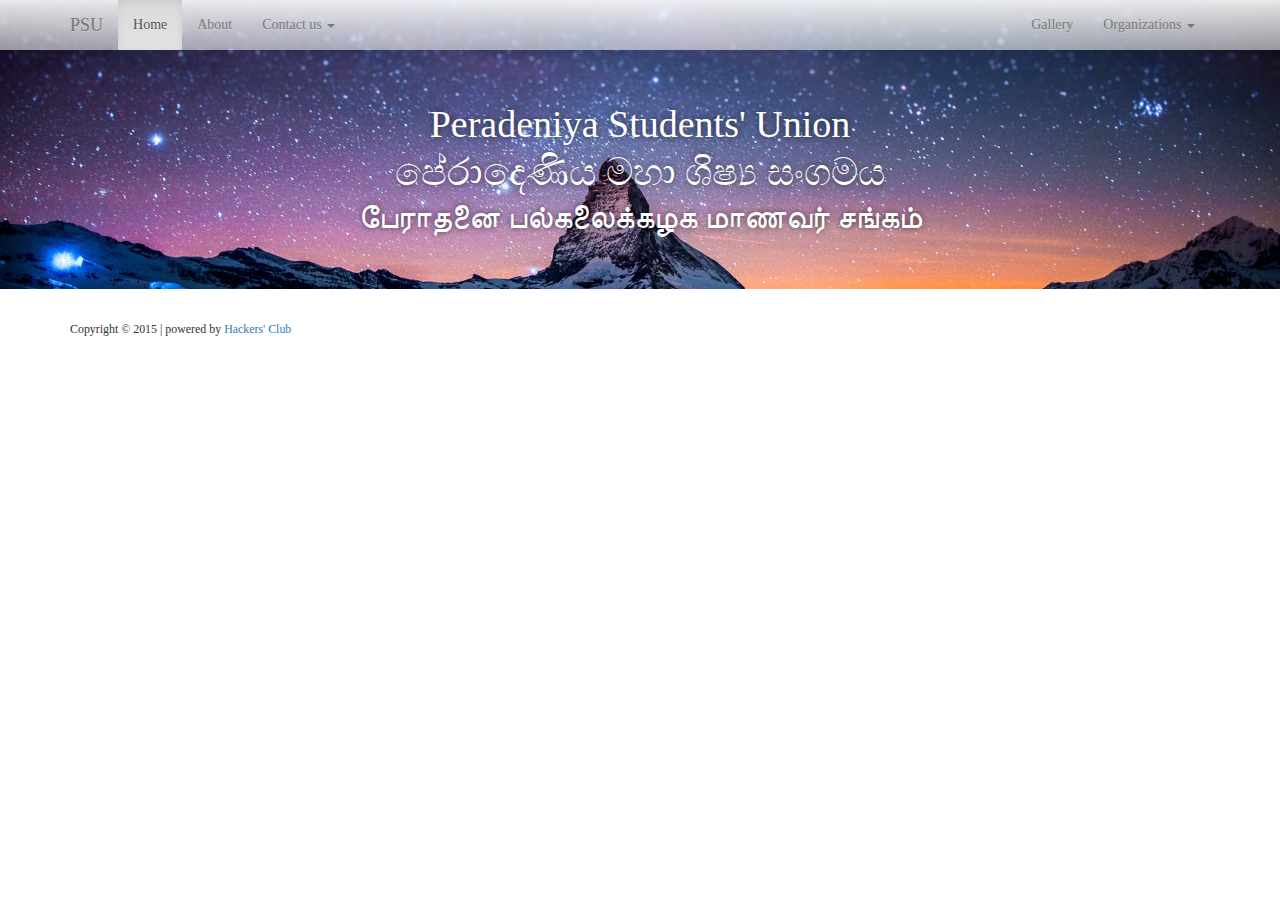
<file: Site/index.htm>
<!DOCTYPE html>
<!-- Designed | Developed by Hackers' Club -->

<html lang="en">
    <head>
        <meta charset="utf-8">

        <title>Students' Union &mdash; University of Peradeniya</title>

        <meta name="description" content="Official website of University of Peradeniya Students' Union (PSU)">

        <!-- Mobile-friendly viewport -->
        <meta name="viewport" content="width=device-width, initial-scale=1.0">

        <!-- Style sheet link -->
        <link href="css/bootstrap-theme.min.css" rel="stylesheet" media="all">
        <link href="css/bootstrap.min.css" rel="stylesheet" media="all">
        <link href="css/styles.css" rel="stylesheet" media="all">
    </head>
    <body>
        <header role="banner" class="bg-range"><!--header content-->

            <nav class="navbar navbar-default" role="navigation">
                <div class="container">
                    <!-- Brand and toggle get grouped for better mobile display -->
                    <div class="navbar-header">
                        <button type="button" class="navbar-toggle" data-toggle="collapse" data-target="#bs-example-navbar-collapse-1">
                            <span class="sr-only">Toggle navigation</span>
                            <span class="icon-bar"></span>
                            <span class="icon-bar"></span>
                            <span class="icon-bar"></span>
                        </button>
                        <a class="navbar-brand" href="#">PSU</a>
                    </div>

                    <!-- Collect the nav links, forms, and other content for toggling -->
                    <div class="collapse navbar-collapse" id="bs-example-navbar-collapse-1">
                        <ul class="nav navbar-nav">
                            <li class="active"><a href="index.htm">Home</a></li>
                            <li><a href="#">About</a></li>
                            <li class="dropdown">
                                <a href="#" class="dropdown-toggle" data-toggle="dropdown">Contact us <b class="caret"></b></a>
                                <ul class="dropdown-menu">
                                    <li role="presentation" class="dropdown-header">Social media</li>
                                    <li><a href="https://www.facebook.com/PeradeniyaStudentUnion" target="_blank">Facebook</a></li>
                                    <li><a href="https://twitter.com/peraPSU" target="_blank">Twitter</a></li>
                                    <li class="divider"></li>

                                    <li role="presentation" class="dropdown-header">Contact us directly</li>
                                    <li><a href="mailto:#" target="_blank">E-Mail</a></li>
                                </ul>
                            </li>
                        </ul>
                        <ul class="nav navbar-nav navbar-right">
                            <li><a href="Gallery.html">Gallery</a></li>
                            <li class="dropdown">
                                <a href="#" class="dropdown-toggle" data-toggle="dropdown">Organizations <b class="caret"></b></a>
                                <ul class="dropdown-menu">
                                    <li role="presentation" class="dropdown-header">Faculty Unions</li>
                                    <li><a href="#">Engineering Students Union (ESU)</a></li>
                                    <li><a href="#">Science Students Union (SSU)</a></li>
                                    <li><a href="#">Arts Students Union (ASU)</a></li>
                                    <li><a href="#">Dental Faculty Students Union (DFCU)</a></li>
                                    <li><a href="#">Medical Faculty Students' Union (MFSU)</a></li>
                                    <li><a href="#">Agriculture Students Union (AgSU)</a></li>
                                    <li class="divider"></li>

                                    <li role="presentation" class="dropdown-header">Clubs & Societies</li>
                                    <li><a href="#">University Explorers' Club</a></li>
                                    <li><a href="#">Rotaract Club</a></li>
                                </ul>
                            </li>
                        </ul>
                    </div><!-- /.navbar-collapse -->
                </div> <!-- container -->
            </nav>

            <div class="jumbotron">
                <div class="container align-center">
                    <!--      <div class="temp-circle-logo">x</div>-->
                    <h1>Peradeniya Students' Union</h1>
                    <h1>පේරාදෙණිය මහා ශිෂ්‍ය සංගමය</h1>
                    <h2>பேராதனை பல்கலைக்கழக மாணவர் சங்கம்</h2>
                </div> <!-- container -->
            </div>

        </header><!--end header content-->

        <!--Custom content starts here.-->
        <div class="container">

        </div> <!-- container -->
        <!--Custom content ends here.-->

        <footer role="contentinfo"><!--footer content-->
            <div class="container">
                <div class="copyright">
                    <small>Copyright &copy; <time datetime="2015">2015 </time>| powered by <a href="https://github.com/HackersUOP/" target="_blank">Hackers' Club</a></small>
                </div>
            </div> <!-- container -->
        </footer><!--End footer content-->

        <!-- JavaScript link -->
        <script src="js/jquery-2.1.1.min.js"></script>
        <script src="js/bootstrap.min.js"></script>
    </body>
</html>
</file>
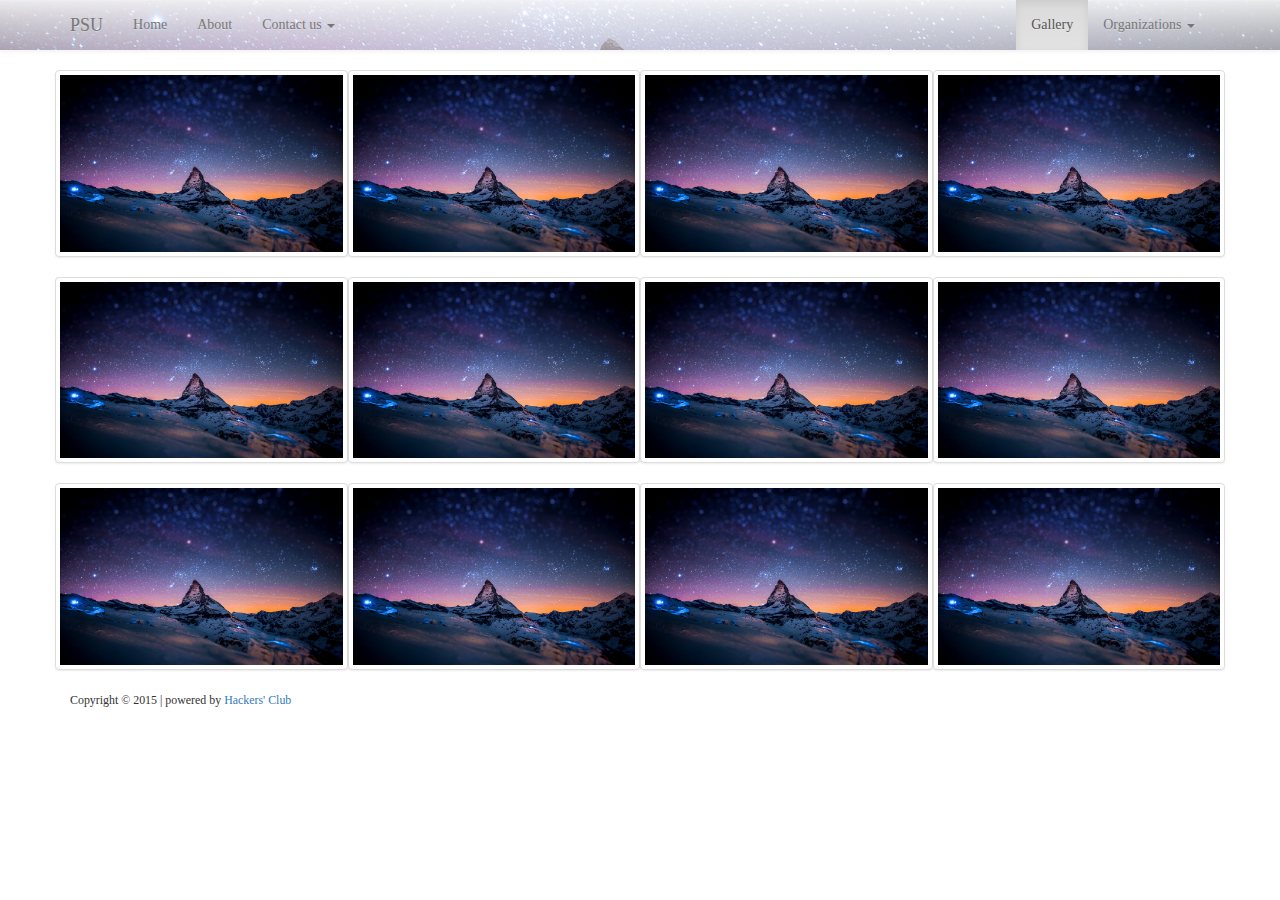
<file: Site/Gallery.html>
<!DOCTYPE html>
<!-- Designed | Developed by Hackers' Club -->

<html lang="en">
    <head>
        <meta charset="utf-8">

        <title>Students' Union &mdash; University of Peradeniya</title>

        <meta name="description" content="Official website of University of Peradeniya Students' Union (PSU)">

        <!-- Mobile-friendly viewport -->
        <meta name="viewport" content="width=device-width, initial-scale=1.0">

        <!-- Style sheet link -->
        <link href="css/bootstrap-theme.min.css" rel="stylesheet" media="all">
        <link href="css/bootstrap.min.css" rel="stylesheet" media="all">
        <link href="css/styles.css" rel="stylesheet" media="all">
        <style>
            .col-md-3.nopadding {
                padding: 0 !important;
                margin: 0 !important;
                padding-top: 0 !important;
            }

            @media (max-width: 1000px) {
                .col-md-3 {
                    max-width:300px;
                    max-height:300px;
                    float: left;
                }
            }
        </style>
    </head>
    <body>
        <header role="banner" class="bg-range"><!--header content-->

            <nav class="navbar navbar-default" role="navigation">
                <div class="container">
                    <!-- Brand and toggle get grouped for better mobile display -->
                    <div class="navbar-header">
                        <button type="button" class="navbar-toggle" data-toggle="collapse" data-target="#bs-example-navbar-collapse-1">
                            <span class="sr-only">Toggle navigation</span>
                            <span class="icon-bar"></span>
                            <span class="icon-bar"></span>
                            <span class="icon-bar"></span>
                        </button>
                        <a class="navbar-brand" href="#">PSU</a>
                    </div>

                    <!-- Collect the nav links, forms, and other content for toggling -->
                    <div class="collapse navbar-collapse" id="bs-example-navbar-collapse-1">
                        <ul class="nav navbar-nav">
                            <li><a href="index.htm">Home</a></li>
                            <li><a href="#">About</a></li>
                            <li class="dropdown">
                                <a href="#" class="dropdown-toggle" data-toggle="dropdown">Contact us <b class="caret"></b></a>
                                <ul class="dropdown-menu">
                                    <li role="presentation" class="dropdown-header">Social media</li>
                                    <li><a href="https://www.facebook.com/PeradeniyaStudentUnion" target="_blank">Facebook</a></li>
                                    <li><a href="https://twitter.com/peraPSU" target="_blank">Twitter</a></li>
                                    <li class="divider"></li>

                                    <li role="presentation" class="dropdown-header">Contact us directly</li>
                                    <li><a href="mailto:#" target="_blank">E-Mail</a></li>
                                </ul>
                            </li>
                        </ul>
                        <ul class="nav navbar-nav navbar-right">
                            <li class="active"><a href="Gallery.html">Gallery</a></li>
                            <li class="dropdown">
                                <a href="#" class="dropdown-toggle" data-toggle="dropdown">Organizations <b class="caret"></b></a>
                                <ul class="dropdown-menu">
                                    <li role="presentation" class="dropdown-header">Faculty Unions</li>
                                    <li><a href="#">Engineering Students Union (ESU)</a></li>
                                    <li><a href="#">Science Students Union (SSU)</a></li>
                                    <li><a href="#">Arts Students Union (ASU)</a></li>
                                    <li><a href="#">Dental Faculty Students Union (DFCU)</a></li>
                                    <li><a href="#">Medical Faculty Students' Union (MFSU)</a></li>
                                    <li><a href="#">Agriculture Students Union (AgSU)</a></li>
                                    <li class="divider"></li>

                                    <li role="presentation" class="dropdown-header">Clubs & Societies</li>
                                    <li><a href="#">University Explorers' Club</a></li>
                                    <li><a href="#">Rotaract Club</a></li>
                                </ul>
                            </li>
                        </ul>
                    </div><!-- /.navbar-collapse -->
                </div> <!-- container -->
            </nav>

        </header><!--end header content-->

        <!--Custom content starts here.-->
        <div class="container">
            <br>
            <div class="row nopadding">
                
                <div class="col-md-3 nopadding">
                    <a href="#" class="thumbnail"><img src="img/123.jpg" alt="Generic placeholder thumbnail"></a>
                </div>
                <div class="col-md-3 nopadding">
                    <a href="#" class="thumbnail"><img src="img/123.jpg" alt="Generic placeholder thumbnail"></a>
                </div>
                <div class="col-md-3 nopadding">
                    <a href="#" class="thumbnail"><img src="img/123.jpg" alt="Generic placeholder thumbnail"></a>
                </div>
                <div class="col-md-3 nopadding">
                    <a href="#" class="thumbnail"><img src="img/123.jpg" alt="Generic placeholder thumbnail"></a>
                </div>
                <div class="col-md-3 nopadding">
                    <a href="#" class="thumbnail"><img src="img/123.jpg" alt="Generic placeholder thumbnail"></a>
                </div>
                <div class="col-md-3 nopadding">
                    <a href="#" class="thumbnail"><img src="img/123.jpg" alt="Generic placeholder thumbnail"></a>
                </div>
                <div class="col-md-3 nopadding">
                    <a href="#" class="thumbnail"><img src="img/123.jpg" alt="Generic placeholder thumbnail"></a>
                </div>
                <div class="col-md-3 nopadding">
                    <a href="#" class="thumbnail"><img src="img/123.jpg" alt="Generic placeholder thumbnail"></a>
                </div>
                <div class="col-md-3 nopadding">
                    <a href="#" class="thumbnail"><img src="img/123.jpg" alt="Generic placeholder thumbnail"></a>
                </div>
                <div class="col-md-3 nopadding">
                    <a href="#" class="thumbnail"><img src="img/123.jpg" alt="Generic placeholder thumbnail"></a>
                </div>
                <div class="col-md-3 nopadding">
                    <a href="#" class="thumbnail"><img src="img/123.jpg" alt="Generic placeholder thumbnail"></a>
                </div>
                <div class="col-md-3 nopadding">
                    <a href="#" class="thumbnail"><img src="img/123.jpg" alt="Generic placeholder thumbnail"></a>
                </div>
            </div>
            
        </div> <!-- container -->
        <!--Custom content ends here.-->

        <footer role="contentinfo"><!--footer content-->
            <div class="container">
                <div class="copyright">
                    <small>Copyright &copy; <time datetime="2015">2015 </time>| powered by <a href="https://github.com/HackersUOP/" target="_blank">Hackers' Club</a></small>
                </div>
            </div> <!-- container -->
        </footer><!--End footer content-->

        <!-- JavaScript link -->
        <script src="js/jquery-2.1.1.min.js"></script>
        <script src="js/bootstrap.min.js"></script>
    </body>
</html>
</file>
<file: Site/css/styles.css>
/* DEFAULTS */

body {
    font-family: georgia, serif;
}

.navbar {
    margin-bottom: 0; 
    border-radius: 0;
}

.bg-range .dropdown-menu {
    border-radius: 0;
    background-color: rgba(255,255,255,0.87);
}

.bg-range .dropdown-menu a:hover {
    background-image: linear-gradient(#6b8bd3, #495fa8);
    color: white;
}

.bg-range {
    background-image: url(../img/dummy.jpg);
    -webkit-background-size: cover;
    background-size: cover;
    background-position: center;
}

.bg-range .navbar {
    background-color: rgba(255,255,255,0.57);
    background-image: linear-gradient(rgba(255, 255, 255, 0.79), transparent);
    border: none;
}

.jumbotron {
    background-color: transparent;
    /* fonts */
    color: white;
    text-shadow: 0 0 6px rgba(0,0,0,0.6);
}

.jumbotron h1 { font-size: 38px;}
.jumbotron h2 { font-size: 32px;}
.jumbotron h1, .jumbotron h2 { margin: 6px; }

/* HELPER CLASSES */

.align-center {
    text-align: center;
}

/* TEMP STUFF*/

.temp-circle-logo {
    width: 50px;
    height: 50px;
    border-radius: 100%;
    border: 2px solid white;
    background-color: maroon;
    color: maroon;
    text-shadow: none;
    display: inline-block;
    box-shadow: 0 0 6px rgba(0,0,0,0.6);
}
</file>
